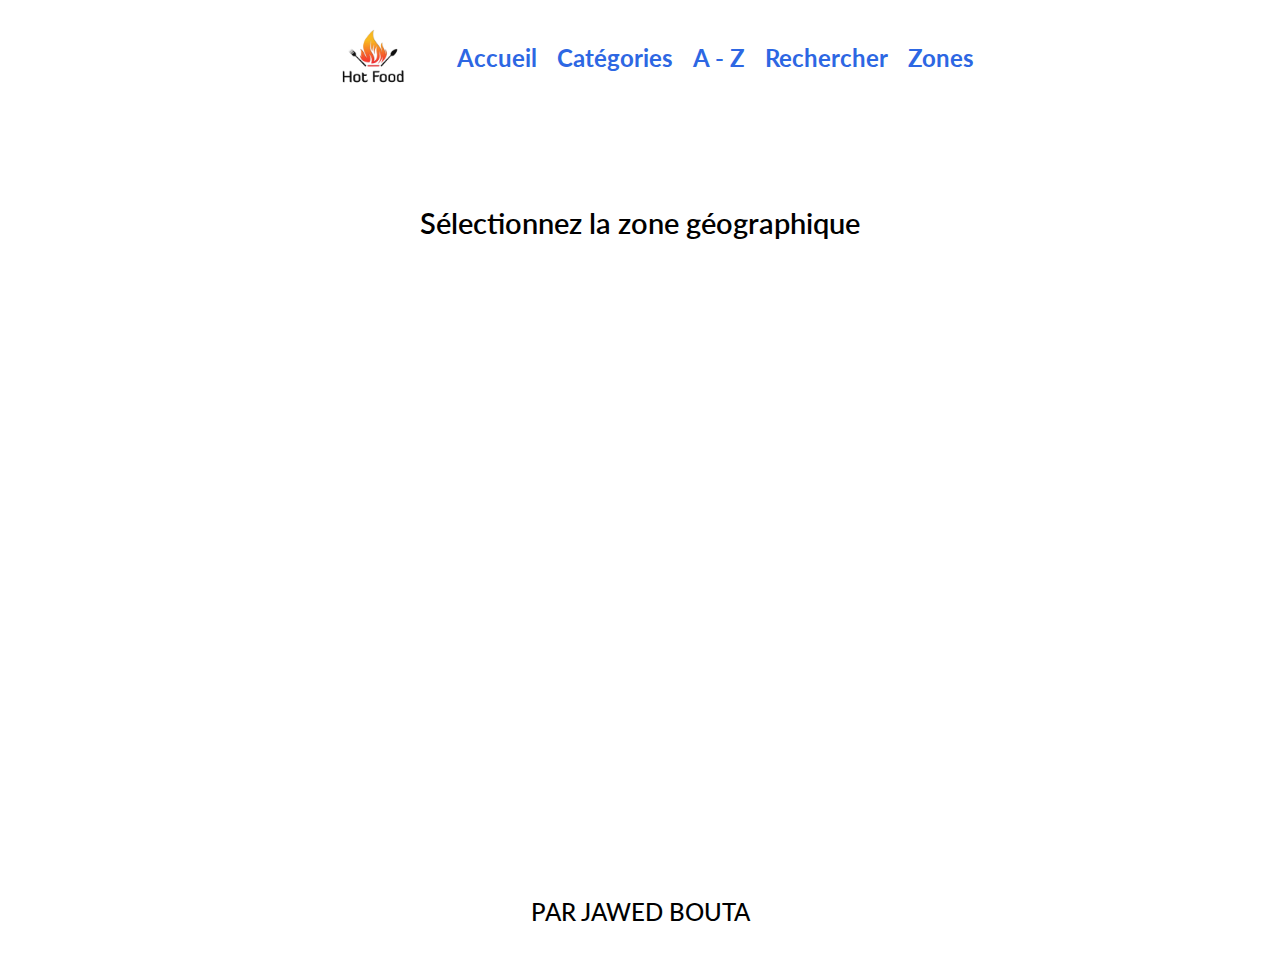
<file: pages/areas.html>
<!DOCTYPE html>
<html lang="fr">
<head>
    <meta charset="UTF-8">
    <meta name="viewport" content="width=device-width, initial-scale=1.0">
    <title>Document</title>
    <link rel="stylesheet" href="../mainstyle.css">
</head>
<body>
    <header>
    </header>

    <main>
        <section id="areas-section">
            <h1>Sélectionnez la zone géographique</h1>
            <div id="container-areas">

            </div>
        </section>
    </main>
    
    <footer></footer>

    <script src="../scripts/components/footer.js"></script>
    <script src="../scripts/functions/functions.js"></script>
    <script src="../scripts/areas.js"></script>
    <script src="../scripts/components/header.js"></script>
</body>

</html>
</file>
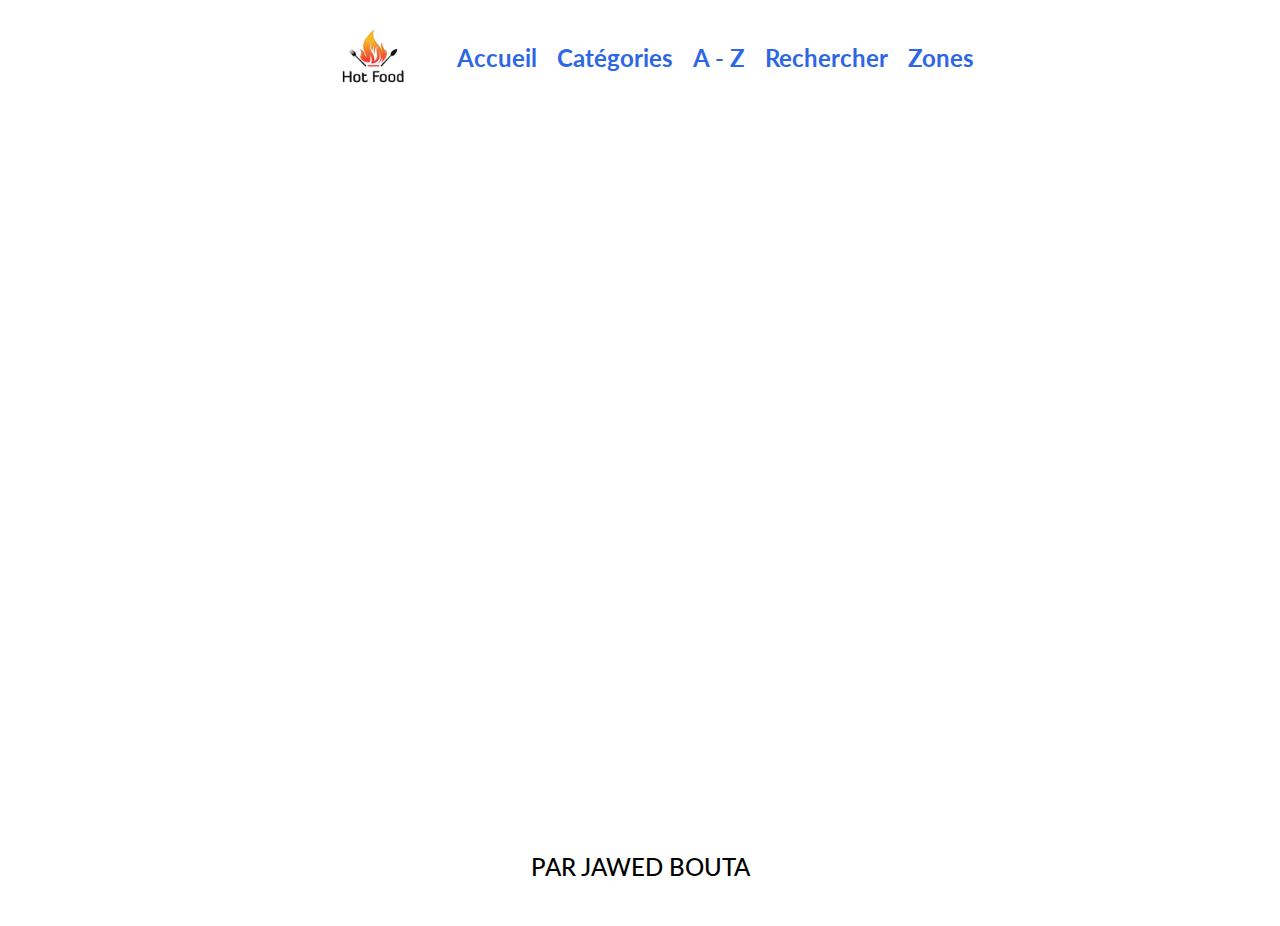
<file: pages/categories.html>
<!DOCTYPE html>
<html lang="fr">
<head>
    <meta charset="UTF-8">
    <meta name="viewport" content="width=device-width, initial-scale=1.0">
    <title>Document</title>
    <link rel="stylesheet" href="../mainstyle.css">
</head>
<body>
    <header>
    </header>

    <main>
        <section id="container-categories"></section>
    </main>
    
    <footer></footer>

    <script src="../scripts/components/footer.js"></script>
    <script src="../scripts/functions/functions.js"></script>
    <script src="../scripts/categories.js"></script>
    <script src="../scripts/components/header.js"></script>
    
</body>




</html>
</file>
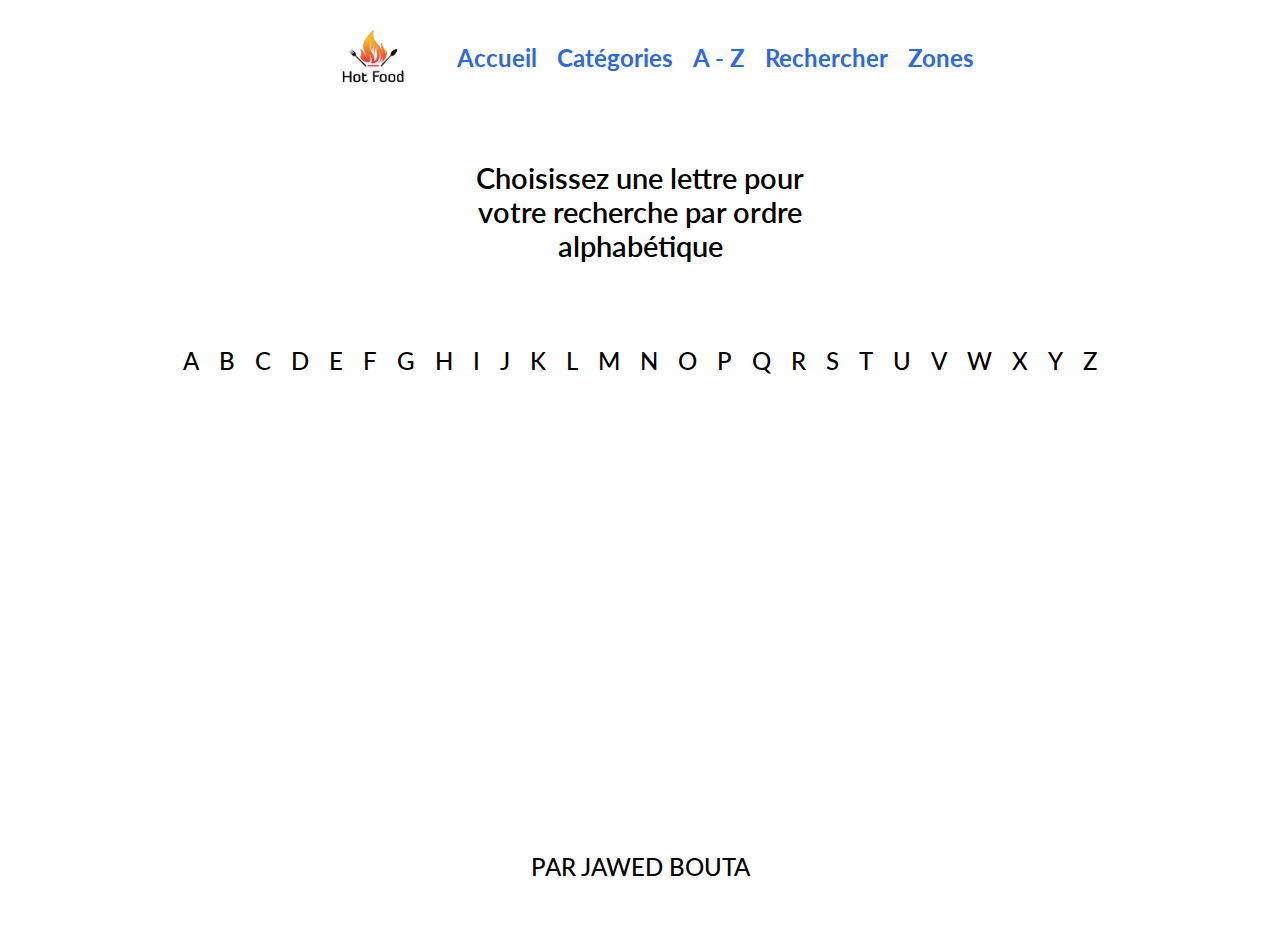
<file: pages/first-letter.html>
<!DOCTYPE html>
<html lang="en">
<head>
    <meta charset="UTF-8">
    <meta name="viewport" content="width=device-width, initial-scale=1.0">
    <title>Document</title>
    <link rel="stylesheet" href="../mainstyle.css">
</head>
<body>
    <header>
    </header>

    <main>
        <section id="first-letter-section">
            <h1>Choisissez une lettre pour votre recherche par ordre alphabétique</h1>
            <div id="container-search-by-letters"></div>
            <p id="text-result-search"></p>
            <div id="article-meals-by-letters"></div>
        </section>
    </main>
    
    <footer></footer>

    <script src="../scripts/functions/functions.js"></script>
    <script src="../scripts/components/footer.js"></script>
    <script src="../scripts/first-letter.js"></script>
    <script src="../scripts/components/header.js"></script>
</body>


</html>
</file>
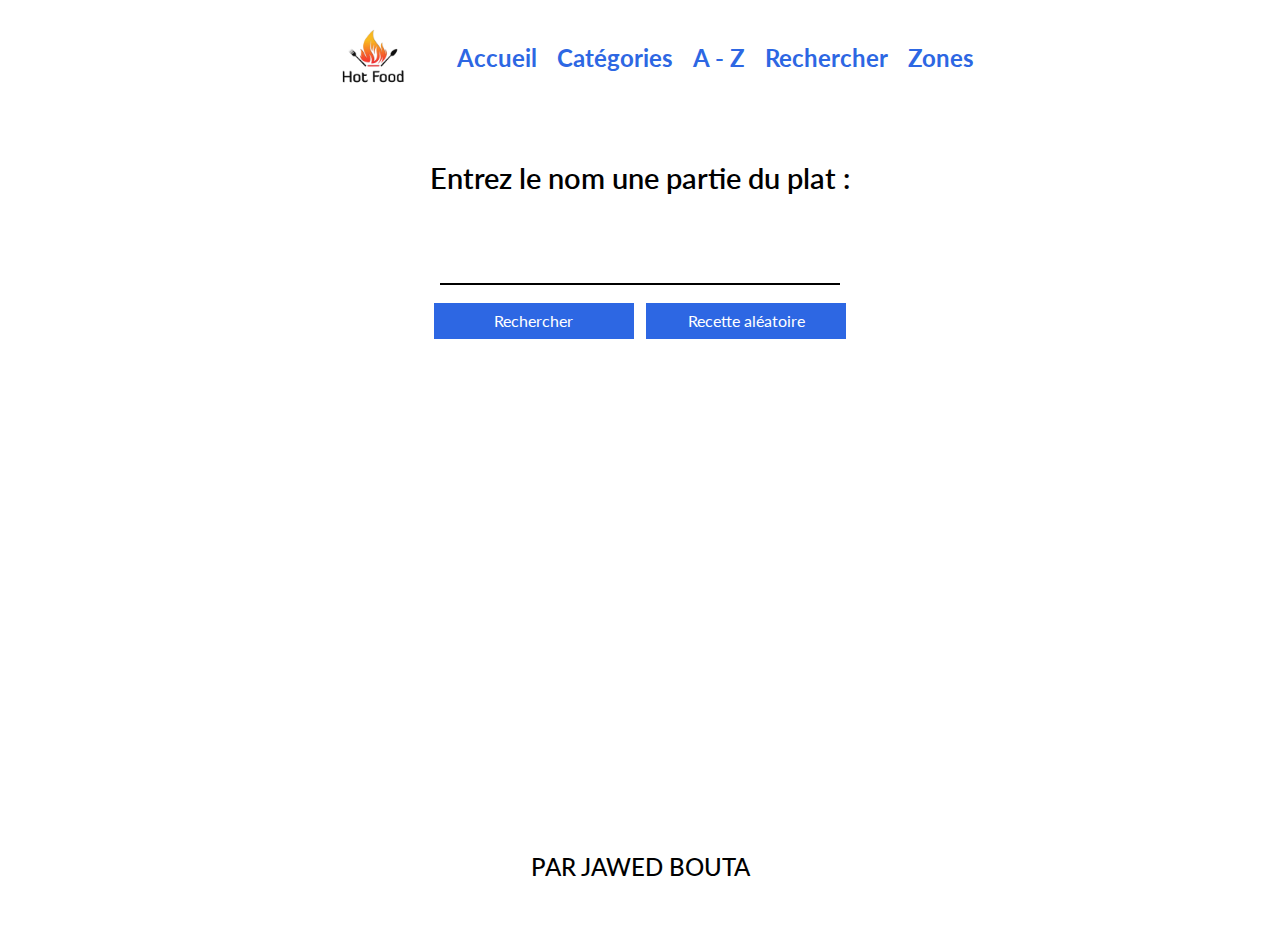
<file: pages/search.html>
<!DOCTYPE html>
<html lang="fr">
<head>
    <meta charset="UTF-8">
    <meta name="viewport" content="width=device-width, initial-scale=1.0">
    <title>Document</title>
    <link rel="stylesheet" href="../mainstyle.css">
</head>
<body>
    <header>
    </header>

    <main>
        <section id="search-section">
            <h1>Entrez le nom une partie du plat :</h1>
            <input type="text" id="input-search-by-name" name="input-search">
            <div id="container-btns">
                <button id="btn-search-by-name">Rechercher</button>
                <button id="btn-search-random">Recette aléatoire</button>
            </div>
            <article id="article-search-by-meal-name"></article>
        </section>
    </main>

    <footer></footer>

    <script src="../scripts/components/footer.js"></script>
    <script src="../scripts/functions/functions.js"></script>
    <script src="../scripts/components/header.js"></script>
    <script src="../scripts/search.js"></script>
    <script src="../scripts/random.js"></script>
</body>

</html>
</file>
<file: mainstyle.css>
@import url(./styles/header.css);
@import url(./styles/categorie.css);
@import url(./styles/first-letter.css);
@import url(./styles/search.css);
@import url(./styles/index.css);
@import url(./styles/variables.css);
@import url(./styles/categories.css);
@import url(./styles/meal.css);
@import url(./styles/areas.css);
@import url(./styles/area.css);
@import url(./styles/ingredient.css);
@import url(./styles/footer.css);

@import url('https://fonts.googleapis.com/css2?family=Lato:ital,wght@0,100;0,300;0,400;0,700;0,900;1,100;1,300;1,400;1,700;1,900&family=Source+Code+Pro:ital,wght@0,200..900;1,200..900&display=swap');

* {
    padding: 0;
    margin: 0;
    box-sizing: border-box;
}

p,h1,h2,h3,a,button, label, input {
    font-family: var(--font);
}

h1 {
    font-weight: 600;
    margin: 5vh 0;
    font-size: 1.8em;
    text-align: center;
}


p {
    font-weight: 500;
    font-size: 1.5em;
}

h2 {
    font-weight: 400;
    font-size: 2em;
}

button {
    font-size: 1em;
    font-weight: 700;
}
</file>
